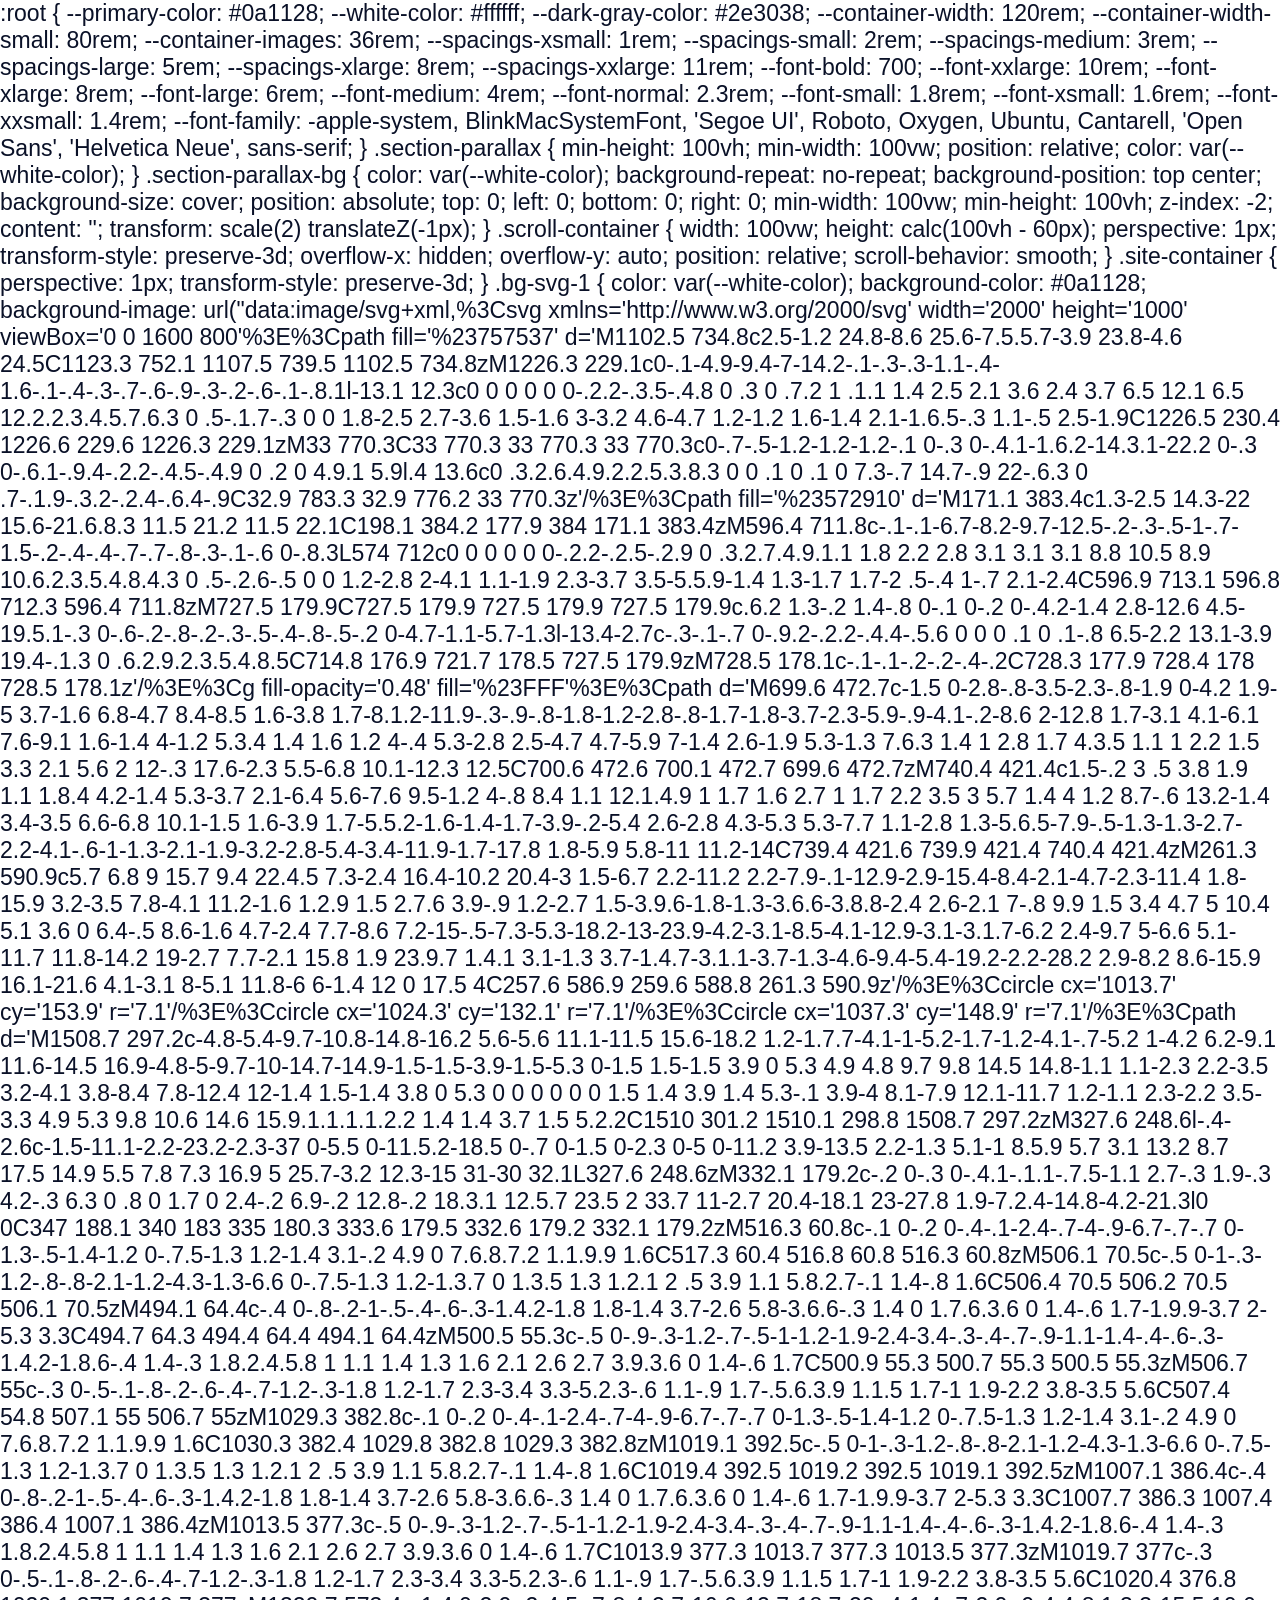
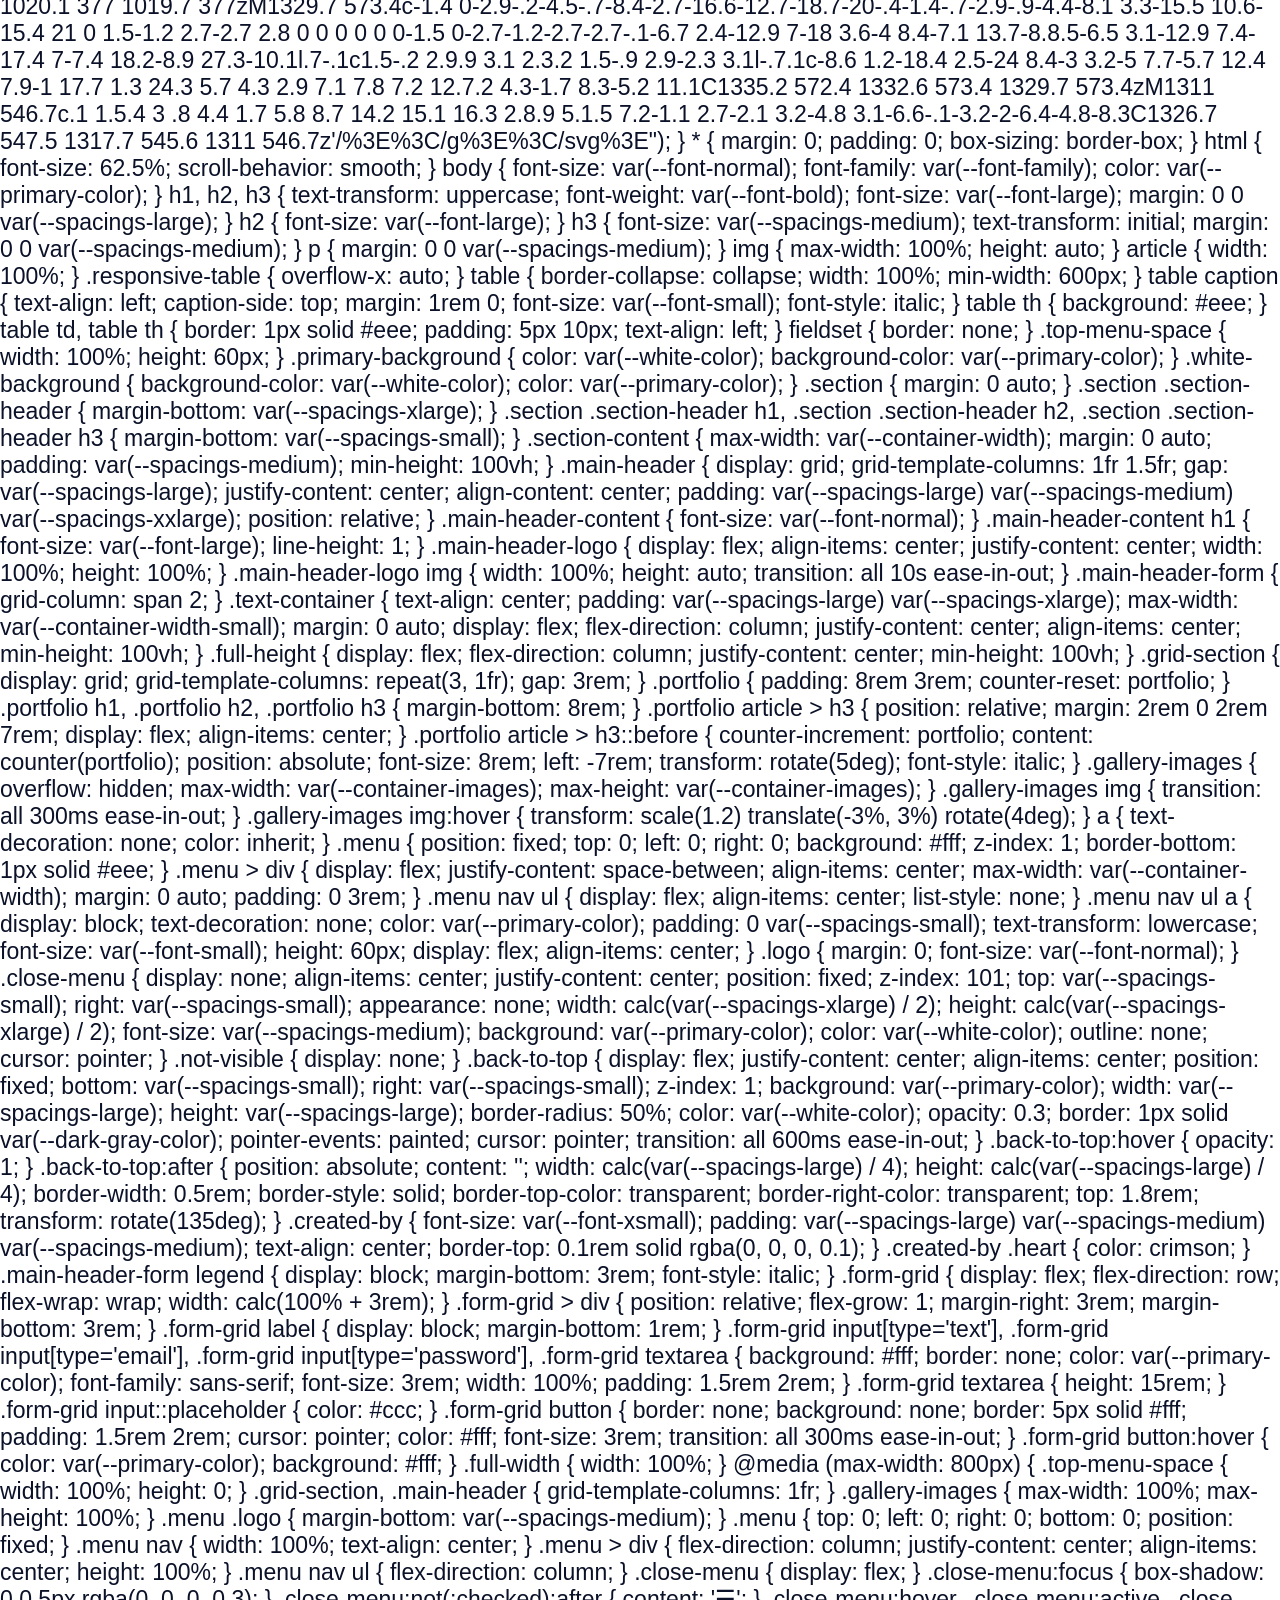
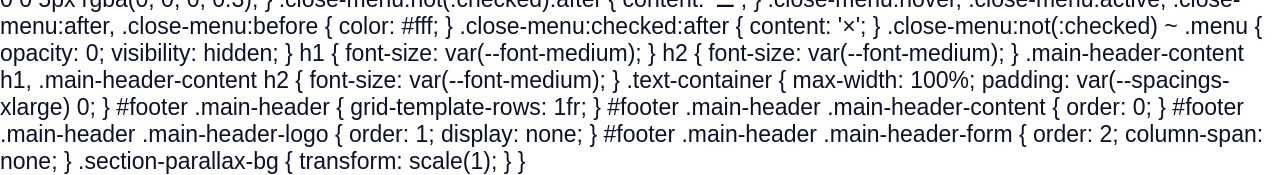
<file: index.html>
<!DOCTYPE html>
<html lang="pt-BR">
<head>
    <meta charset="UTF-8">
    <meta name="viewport" content="width=device-width, initial-scale=1.0">
    <link rel="stylesheet" href="style.css">
    <title>SITE</title>
</head>
<body>
   :root {
  --primary-color: #0a1128;
  --white-color: #ffffff;
  --dark-gray-color: #2e3038;

  --container-width: 120rem;
  --container-width-small: 80rem;
  --container-images: 36rem;

  --spacings-xsmall: 1rem;
  --spacings-small: 2rem;
  --spacings-medium: 3rem;
  --spacings-large: 5rem;
  --spacings-xlarge: 8rem;
  --spacings-xxlarge: 11rem;

  --font-bold: 700;
  --font-xxlarge: 10rem;
  --font-xlarge: 8rem;
  --font-large: 6rem;
  --font-medium: 4rem;
  --font-normal: 2.3rem;
  --font-small: 1.8rem;
  --font-xsmall: 1.6rem;
  --font-xxsmall: 1.4rem;
  --font-family: -apple-system, BlinkMacSystemFont, 'Segoe UI', Roboto, Oxygen,
    Ubuntu, Cantarell, 'Open Sans', 'Helvetica Neue', sans-serif;
}

.section-parallax {
  min-height: 100vh;
  min-width: 100vw;
  position: relative;
  color: var(--white-color);
}

.section-parallax-bg {
  color: var(--white-color);
  background-repeat: no-repeat;
  background-position: top center;
  background-size: cover;
  position: absolute;
  top: 0;
  left: 0;
  bottom: 0;
  right: 0;
  min-width: 100vw;
  min-height: 100vh;
  z-index: -2;
  content: '';
  transform: scale(2) translateZ(-1px);
}

.scroll-container {
  width: 100vw;
  height: calc(100vh - 60px);
  perspective: 1px;
  transform-style: preserve-3d;
  overflow-x: hidden;
  overflow-y: auto;
  position: relative;
  scroll-behavior: smooth;
}

.site-container {
  perspective: 1px;
  transform-style: preserve-3d;
}

.bg-svg-1 {
  color: var(--white-color);
  background-color: #0a1128;
  background-image: url("data:image/svg+xml,%3Csvg xmlns='http://www.w3.org/2000/svg' width='2000' height='1000' viewBox='0 0 1600 800'%3E%3Cpath fill='%23757537' d='M1102.5 734.8c2.5-1.2 24.8-8.6 25.6-7.5.5.7-3.9 23.8-4.6 24.5C1123.3 752.1 1107.5 739.5 1102.5 734.8zM1226.3 229.1c0-.1-4.9-9.4-7-14.2-.1-.3-.3-1.1-.4-1.6-.1-.4-.3-.7-.6-.9-.3-.2-.6-.1-.8.1l-13.1 12.3c0 0 0 0 0 0-.2.2-.3.5-.4.8 0 .3 0 .7.2 1 .1.1 1.4 2.5 2.1 3.6 2.4 3.7 6.5 12.1 6.5 12.2.2.3.4.5.7.6.3 0 .5-.1.7-.3 0 0 1.8-2.5 2.7-3.6 1.5-1.6 3-3.2 4.6-4.7 1.2-1.2 1.6-1.4 2.1-1.6.5-.3 1.1-.5 2.5-1.9C1226.5 230.4 1226.6 229.6 1226.3 229.1zM33 770.3C33 770.3 33 770.3 33 770.3c0-.7-.5-1.2-1.2-1.2-.1 0-.3 0-.4.1-1.6.2-14.3.1-22.2 0-.3 0-.6.1-.9.4-.2.2-.4.5-.4.9 0 .2 0 4.9.1 5.9l.4 13.6c0 .3.2.6.4.9.2.2.5.3.8.3 0 0 .1 0 .1 0 7.3-.7 14.7-.9 22-.6.3 0 .7-.1.9-.3.2-.2.4-.6.4-.9C32.9 783.3 32.9 776.2 33 770.3z'/%3E%3Cpath fill='%23572910' d='M171.1 383.4c1.3-2.5 14.3-22 15.6-21.6.8.3 11.5 21.2 11.5 22.1C198.1 384.2 177.9 384 171.1 383.4zM596.4 711.8c-.1-.1-6.7-8.2-9.7-12.5-.2-.3-.5-1-.7-1.5-.2-.4-.4-.7-.7-.8-.3-.1-.6 0-.8.3L574 712c0 0 0 0 0 0-.2.2-.2.5-.2.9 0 .3.2.7.4.9.1.1 1.8 2.2 2.8 3.1 3.1 3.1 8.8 10.5 8.9 10.6.2.3.5.4.8.4.3 0 .5-.2.6-.5 0 0 1.2-2.8 2-4.1 1.1-1.9 2.3-3.7 3.5-5.5.9-1.4 1.3-1.7 1.7-2 .5-.4 1-.7 2.1-2.4C596.9 713.1 596.8 712.3 596.4 711.8zM727.5 179.9C727.5 179.9 727.5 179.9 727.5 179.9c.6.2 1.3-.2 1.4-.8 0-.1 0-.2 0-.4.2-1.4 2.8-12.6 4.5-19.5.1-.3 0-.6-.2-.8-.2-.3-.5-.4-.8-.5-.2 0-4.7-1.1-5.7-1.3l-13.4-2.7c-.3-.1-.7 0-.9.2-.2.2-.4.4-.5.6 0 0 0 .1 0 .1-.8 6.5-2.2 13.1-3.9 19.4-.1.3 0 .6.2.9.2.3.5.4.8.5C714.8 176.9 721.7 178.5 727.5 179.9zM728.5 178.1c-.1-.1-.2-.2-.4-.2C728.3 177.9 728.4 178 728.5 178.1z'/%3E%3Cg fill-opacity='0.48' fill='%23FFF'%3E%3Cpath d='M699.6 472.7c-1.5 0-2.8-.8-3.5-2.3-.8-1.9 0-4.2 1.9-5 3.7-1.6 6.8-4.7 8.4-8.5 1.6-3.8 1.7-8.1.2-11.9-.3-.9-.8-1.8-1.2-2.8-.8-1.7-1.8-3.7-2.3-5.9-.9-4.1-.2-8.6 2-12.8 1.7-3.1 4.1-6.1 7.6-9.1 1.6-1.4 4-1.2 5.3.4 1.4 1.6 1.2 4-.4 5.3-2.8 2.5-4.7 4.7-5.9 7-1.4 2.6-1.9 5.3-1.3 7.6.3 1.4 1 2.8 1.7 4.3.5 1.1 1 2.2 1.5 3.3 2.1 5.6 2 12-.3 17.6-2.3 5.5-6.8 10.1-12.3 12.5C700.6 472.6 700.1 472.7 699.6 472.7zM740.4 421.4c1.5-.2 3 .5 3.8 1.9 1.1 1.8.4 4.2-1.4 5.3-3.7 2.1-6.4 5.6-7.6 9.5-1.2 4-.8 8.4 1.1 12.1.4.9 1 1.7 1.6 2.7 1 1.7 2.2 3.5 3 5.7 1.4 4 1.2 8.7-.6 13.2-1.4 3.4-3.5 6.6-6.8 10.1-1.5 1.6-3.9 1.7-5.5.2-1.6-1.4-1.7-3.9-.2-5.4 2.6-2.8 4.3-5.3 5.3-7.7 1.1-2.8 1.3-5.6.5-7.9-.5-1.3-1.3-2.7-2.2-4.1-.6-1-1.3-2.1-1.9-3.2-2.8-5.4-3.4-11.9-1.7-17.8 1.8-5.9 5.8-11 11.2-14C739.4 421.6 739.9 421.4 740.4 421.4zM261.3 590.9c5.7 6.8 9 15.7 9.4 22.4.5 7.3-2.4 16.4-10.2 20.4-3 1.5-6.7 2.2-11.2 2.2-7.9-.1-12.9-2.9-15.4-8.4-2.1-4.7-2.3-11.4 1.8-15.9 3.2-3.5 7.8-4.1 11.2-1.6 1.2.9 1.5 2.7.6 3.9-.9 1.2-2.7 1.5-3.9.6-1.8-1.3-3.6.6-3.8.8-2.4 2.6-2.1 7-.8 9.9 1.5 3.4 4.7 5 10.4 5.1 3.6 0 6.4-.5 8.6-1.6 4.7-2.4 7.7-8.6 7.2-15-.5-7.3-5.3-18.2-13-23.9-4.2-3.1-8.5-4.1-12.9-3.1-3.1.7-6.2 2.4-9.7 5-6.6 5.1-11.7 11.8-14.2 19-2.7 7.7-2.1 15.8 1.9 23.9.7 1.4.1 3.1-1.3 3.7-1.4.7-3.1.1-3.7-1.3-4.6-9.4-5.4-19.2-2.2-28.2 2.9-8.2 8.6-15.9 16.1-21.6 4.1-3.1 8-5.1 11.8-6 6-1.4 12 0 17.5 4C257.6 586.9 259.6 588.8 261.3 590.9z'/%3E%3Ccircle cx='1013.7' cy='153.9' r='7.1'/%3E%3Ccircle cx='1024.3' cy='132.1' r='7.1'/%3E%3Ccircle cx='1037.3' cy='148.9' r='7.1'/%3E%3Cpath d='M1508.7 297.2c-4.8-5.4-9.7-10.8-14.8-16.2 5.6-5.6 11.1-11.5 15.6-18.2 1.2-1.7.7-4.1-1-5.2-1.7-1.2-4.1-.7-5.2 1-4.2 6.2-9.1 11.6-14.5 16.9-4.8-5-9.7-10-14.7-14.9-1.5-1.5-3.9-1.5-5.3 0-1.5 1.5-1.5 3.9 0 5.3 4.9 4.8 9.7 9.8 14.5 14.8-1.1 1.1-2.3 2.2-3.5 3.2-4.1 3.8-8.4 7.8-12.4 12-1.4 1.5-1.4 3.8 0 5.3 0 0 0 0 0 0 1.5 1.4 3.9 1.4 5.3-.1 3.9-4 8.1-7.9 12.1-11.7 1.2-1.1 2.3-2.2 3.5-3.3 4.9 5.3 9.8 10.6 14.6 15.9.1.1.1.1.2.2 1.4 1.4 3.7 1.5 5.2.2C1510 301.2 1510.1 298.8 1508.7 297.2zM327.6 248.6l-.4-2.6c-1.5-11.1-2.2-23.2-2.3-37 0-5.5 0-11.5.2-18.5 0-.7 0-1.5 0-2.3 0-5 0-11.2 3.9-13.5 2.2-1.3 5.1-1 8.5.9 5.7 3.1 13.2 8.7 17.5 14.9 5.5 7.8 7.3 16.9 5 25.7-3.2 12.3-15 31-30 32.1L327.6 248.6zM332.1 179.2c-.2 0-.3 0-.4.1-.1.1-.7.5-1.1 2.7-.3 1.9-.3 4.2-.3 6.3 0 .8 0 1.7 0 2.4-.2 6.9-.2 12.8-.2 18.3.1 12.5.7 23.5 2 33.7 11-2.7 20.4-18.1 23-27.8 1.9-7.2.4-14.8-4.2-21.3l0 0C347 188.1 340 183 335 180.3 333.6 179.5 332.6 179.2 332.1 179.2zM516.3 60.8c-.1 0-.2 0-.4-.1-2.4-.7-4-.9-6.7-.7-.7 0-1.3-.5-1.4-1.2 0-.7.5-1.3 1.2-1.4 3.1-.2 4.9 0 7.6.8.7.2 1.1.9.9 1.6C517.3 60.4 516.8 60.8 516.3 60.8zM506.1 70.5c-.5 0-1-.3-1.2-.8-.8-2.1-1.2-4.3-1.3-6.6 0-.7.5-1.3 1.2-1.3.7 0 1.3.5 1.3 1.2.1 2 .5 3.9 1.1 5.8.2.7-.1 1.4-.8 1.6C506.4 70.5 506.2 70.5 506.1 70.5zM494.1 64.4c-.4 0-.8-.2-1-.5-.4-.6-.3-1.4.2-1.8 1.8-1.4 3.7-2.6 5.8-3.6.6-.3 1.4 0 1.7.6.3.6 0 1.4-.6 1.7-1.9.9-3.7 2-5.3 3.3C494.7 64.3 494.4 64.4 494.1 64.4zM500.5 55.3c-.5 0-.9-.3-1.2-.7-.5-1-1.2-1.9-2.4-3.4-.3-.4-.7-.9-1.1-1.4-.4-.6-.3-1.4.2-1.8.6-.4 1.4-.3 1.8.2.4.5.8 1 1.1 1.4 1.3 1.6 2.1 2.6 2.7 3.9.3.6 0 1.4-.6 1.7C500.9 55.3 500.7 55.3 500.5 55.3zM506.7 55c-.3 0-.5-.1-.8-.2-.6-.4-.7-1.2-.3-1.8 1.2-1.7 2.3-3.4 3.3-5.2.3-.6 1.1-.9 1.7-.5.6.3.9 1.1.5 1.7-1 1.9-2.2 3.8-3.5 5.6C507.4 54.8 507.1 55 506.7 55zM1029.3 382.8c-.1 0-.2 0-.4-.1-2.4-.7-4-.9-6.7-.7-.7 0-1.3-.5-1.4-1.2 0-.7.5-1.3 1.2-1.4 3.1-.2 4.9 0 7.6.8.7.2 1.1.9.9 1.6C1030.3 382.4 1029.8 382.8 1029.3 382.8zM1019.1 392.5c-.5 0-1-.3-1.2-.8-.8-2.1-1.2-4.3-1.3-6.6 0-.7.5-1.3 1.2-1.3.7 0 1.3.5 1.3 1.2.1 2 .5 3.9 1.1 5.8.2.7-.1 1.4-.8 1.6C1019.4 392.5 1019.2 392.5 1019.1 392.5zM1007.1 386.4c-.4 0-.8-.2-1-.5-.4-.6-.3-1.4.2-1.8 1.8-1.4 3.7-2.6 5.8-3.6.6-.3 1.4 0 1.7.6.3.6 0 1.4-.6 1.7-1.9.9-3.7 2-5.3 3.3C1007.7 386.3 1007.4 386.4 1007.1 386.4zM1013.5 377.3c-.5 0-.9-.3-1.2-.7-.5-1-1.2-1.9-2.4-3.4-.3-.4-.7-.9-1.1-1.4-.4-.6-.3-1.4.2-1.8.6-.4 1.4-.3 1.8.2.4.5.8 1 1.1 1.4 1.3 1.6 2.1 2.6 2.7 3.9.3.6 0 1.4-.6 1.7C1013.9 377.3 1013.7 377.3 1013.5 377.3zM1019.7 377c-.3 0-.5-.1-.8-.2-.6-.4-.7-1.2-.3-1.8 1.2-1.7 2.3-3.4 3.3-5.2.3-.6 1.1-.9 1.7-.5.6.3.9 1.1.5 1.7-1 1.9-2.2 3.8-3.5 5.6C1020.4 376.8 1020.1 377 1019.7 377zM1329.7 573.4c-1.4 0-2.9-.2-4.5-.7-8.4-2.7-16.6-12.7-18.7-20-.4-1.4-.7-2.9-.9-4.4-8.1 3.3-15.5 10.6-15.4 21 0 1.5-1.2 2.7-2.7 2.8 0 0 0 0 0 0-1.5 0-2.7-1.2-2.7-2.7-.1-6.7 2.4-12.9 7-18 3.6-4 8.4-7.1 13.7-8.8.5-6.5 3.1-12.9 7.4-17.4 7-7.4 18.2-8.9 27.3-10.1l.7-.1c1.5-.2 2.9.9 3.1 2.3.2 1.5-.9 2.9-2.3 3.1l-.7.1c-8.6 1.2-18.4 2.5-24 8.4-3 3.2-5 7.7-5.7 12.4 7.9-1 17.7 1.3 24.3 5.7 4.3 2.9 7.1 7.8 7.2 12.7.2 4.3-1.7 8.3-5.2 11.1C1335.2 572.4 1332.6 573.4 1329.7 573.4zM1311 546.7c.1 1.5.4 3 .8 4.4 1.7 5.8 8.7 14.2 15.1 16.3 2.8.9 5.1.5 7.2-1.1 2.7-2.1 3.2-4.8 3.1-6.6-.1-3.2-2-6.4-4.8-8.3C1326.7 547.5 1317.7 545.6 1311 546.7z'/%3E%3C/g%3E%3C/svg%3E");
}

* {
  margin: 0;
  padding: 0;
  box-sizing: border-box;
}

html {
  font-size: 62.5%;
  scroll-behavior: smooth;
}

body {
  font-size: var(--font-normal);
  font-family: var(--font-family);
  color: var(--primary-color);
}

h1,
h2,
h3 {
  text-transform: uppercase;
  font-weight: var(--font-bold);
  font-size: var(--font-large);
  margin: 0 0 var(--spacings-large);
}

h2 {
  font-size: var(--font-large);
}

h3 {
  font-size: var(--spacings-medium);
  text-transform: initial;
  margin: 0 0 var(--spacings-medium);
}

p {
  margin: 0 0 var(--spacings-medium);
}

img {
  max-width: 100%;
  height: auto;
}

article {
  width: 100%;
}

.responsive-table {
  overflow-x: auto;
}

table {
  border-collapse: collapse;
  width: 100%;
  min-width: 600px;
}

table caption {
  text-align: left;
  caption-side: top;
  margin: 1rem 0;
  font-size: var(--font-small);
  font-style: italic;
}

table th {
  background: #eee;
}

table td,
table th {
  border: 1px solid #eee;
  padding: 5px 10px;
  text-align: left;
}

fieldset {
  border: none;
}

.top-menu-space {
  width: 100%;
  height: 60px;
}

.primary-background {
  color: var(--white-color);
  background-color: var(--primary-color);
}

.white-background {
  background-color: var(--white-color);
  color: var(--primary-color);
}

.section {
  margin: 0 auto;
}

.section .section-header {
  margin-bottom: var(--spacings-xlarge);
}

.section .section-header h1,
.section .section-header h2,
.section .section-header h3 {
  margin-bottom: var(--spacings-small);
}

.section-content {
  max-width: var(--container-width);
  margin: 0 auto;
  padding: var(--spacings-medium);
  min-height: 100vh;
}

.main-header {
  display: grid;
  grid-template-columns: 1fr 1.5fr;
  gap: var(--spacings-large);
  justify-content: center;
  align-content: center;
  padding: var(--spacings-large) var(--spacings-medium) var(--spacings-xxlarge);
  position: relative;
}

.main-header-content {
  font-size: var(--font-normal);
}

.main-header-content h1 {
  font-size: var(--font-large);
  line-height: 1;
}

.main-header-logo {
  display: flex;
  align-items: center;
  justify-content: center;
  width: 100%;
  height: 100%;
}

.main-header-logo img {
  width: 100%;
  height: auto;
  transition: all 10s ease-in-out;
}

.main-header-form {
  grid-column: span 2;
}

.text-container {
  text-align: center;
  padding: var(--spacings-large) var(--spacings-xlarge);
  max-width: var(--container-width-small);
  margin: 0 auto;
  display: flex;
  flex-direction: column;
  justify-content: center;
  align-items: center;
  min-height: 100vh;
}

.full-height {
  display: flex;
  flex-direction: column;
  justify-content: center;
  min-height: 100vh;
}

.grid-section {
  display: grid;
  grid-template-columns: repeat(3, 1fr);
  gap: 3rem;
}

.portfolio {
  padding: 8rem 3rem;
  counter-reset: portfolio;
}

.portfolio h1,
.portfolio h2,
.portfolio h3 {
  margin-bottom: 8rem;
}

.portfolio article > h3 {
  position: relative;
  margin: 2rem 0 2rem 7rem;
  display: flex;
  align-items: center;
}

.portfolio article > h3::before {
  counter-increment: portfolio;
  content: counter(portfolio);
  position: absolute;
  font-size: 8rem;
  left: -7rem;
  transform: rotate(5deg);
  font-style: italic;
}

.gallery-images {
  overflow: hidden;
  max-width: var(--container-images);
  max-height: var(--container-images);
}

.gallery-images img {
  transition: all 300ms ease-in-out;
}

.gallery-images img:hover {
  transform: scale(1.2) translate(-3%, 3%) rotate(4deg);
}

a {
  text-decoration: none;
  color: inherit;
}

.menu {
  position: fixed;
  top: 0;
  left: 0;
  right: 0;
  background: #fff;
  z-index: 1;
  border-bottom: 1px solid #eee;
}

.menu > div {
  display: flex;
  justify-content: space-between;
  align-items: center;
  max-width: var(--container-width);
  margin: 0 auto;
  padding: 0 3rem;
}

.menu nav ul {
  display: flex;
  align-items: center;
  list-style: none;
}

.menu nav ul a {
  display: block;
  text-decoration: none;
  color: var(--primary-color);
  padding: 0 var(--spacings-small);
  text-transform: lowercase;
  font-size: var(--font-small);
  height: 60px;
  display: flex;
  align-items: center;
}

.logo {
  margin: 0;
  font-size: var(--font-normal);
}

.close-menu {
  display: none;
  align-items: center;
  justify-content: center;
  position: fixed;
  z-index: 101;
  top: var(--spacings-small);
  right: var(--spacings-small);
  appearance: none;
  width: calc(var(--spacings-xlarge) / 2);
  height: calc(var(--spacings-xlarge) / 2);
  font-size: var(--spacings-medium);
  background: var(--primary-color);
  color: var(--white-color);
  outline: none;
  cursor: pointer;
}

.not-visible {
  display: none;
}

.back-to-top {
  display: flex;
  justify-content: center;
  align-items: center;
  position: fixed;
  bottom: var(--spacings-small);
  right: var(--spacings-small);
  z-index: 1;
  background: var(--primary-color);
  width: var(--spacings-large);
  height: var(--spacings-large);
  border-radius: 50%;
  color: var(--white-color);
  opacity: 0.3;
  border: 1px solid var(--dark-gray-color);
  pointer-events: painted;
  cursor: pointer;
  transition: all 600ms ease-in-out;
}

.back-to-top:hover {
  opacity: 1;
}

.back-to-top:after {
  position: absolute;
  content: '';
  width: calc(var(--spacings-large) / 4);
  height: calc(var(--spacings-large) / 4);
  border-width: 0.5rem;
  border-style: solid;
  border-top-color: transparent;
  border-right-color: transparent;
  top: 1.8rem;
  transform: rotate(135deg);
}

.created-by {
  font-size: var(--font-xsmall);
  padding: var(--spacings-large) var(--spacings-medium) var(--spacings-medium);
  text-align: center;
  border-top: 0.1rem solid rgba(0, 0, 0, 0.1);
}

.created-by .heart {
  color: crimson;
}

.main-header-form legend {
  display: block;
  margin-bottom: 3rem;
  font-style: italic;
}

.form-grid {
  display: flex;
  flex-direction: row;
  flex-wrap: wrap;
  width: calc(100% + 3rem);
}

.form-grid > div {
  position: relative;
  flex-grow: 1;
  margin-right: 3rem;
  margin-bottom: 3rem;
}

.form-grid label {
  display: block;
  margin-bottom: 1rem;
}

.form-grid input[type='text'],
.form-grid input[type='email'],
.form-grid input[type='password'],
.form-grid textarea {
  background: #fff;
  border: none;
  color: var(--primary-color);
  font-family: sans-serif;
  font-size: 3rem;
  width: 100%;
  padding: 1.5rem 2rem;
}

.form-grid textarea {
  height: 15rem;
}

.form-grid input::placeholder {
  color: #ccc;
}

.form-grid button {
  border: none;
  background: none;
  border: 5px solid #fff;
  padding: 1.5rem 2rem;
  cursor: pointer;
  color: #fff;
  font-size: 3rem;
  transition: all 300ms ease-in-out;
}

.form-grid button:hover {
  color: var(--primary-color);
  background: #fff;
}

.full-width {
  width: 100%;
}

@media (max-width: 800px) {
  .top-menu-space {
    width: 100%;
    height: 0;
  }

  .grid-section,
  .main-header {
    grid-template-columns: 1fr;
  }

  .gallery-images {
    max-width: 100%;
    max-height: 100%;
  }

  .menu .logo {
    margin-bottom: var(--spacings-medium);
  }

  .menu {
    top: 0;
    left: 0;
    right: 0;
    bottom: 0;
    position: fixed;
  }

  .menu nav {
    width: 100%;
    text-align: center;
  }

  .menu > div {
    flex-direction: column;
    justify-content: center;
    align-items: center;
    height: 100%;
  }

  .menu nav ul {
    flex-direction: column;
  }

  .close-menu {
    display: flex;
  }

  .close-menu:focus {
    box-shadow: 0 0 5px rgba(0, 0, 0, 0.3);
  }

  .close-menu:not(:checked):after {
    content: '☰';
  }

  .close-menu:hover,
  .close-menu:active,
  .close-menu:after,
  .close-menu:before {
    color: #fff;
  }

  .close-menu:checked:after {
    content: '×';
  }

  .close-menu:not(:checked) ~ .menu {
    opacity: 0;
    visibility: hidden;
  }

  h1 {
    font-size: var(--font-medium);
  }

  h2 {
    font-size: var(--font-medium);
  }

  .main-header-content h1,
  .main-header-content h2 {
    font-size: var(--font-medium);
  }

  .text-container {
    max-width: 100%;
    padding: var(--spacings-xlarge) 0;
  }

  #footer .main-header {
    grid-template-rows: 1fr;
  }

  #footer .main-header .main-header-content {
    order: 0;
  }

  #footer .main-header .main-header-logo {
    order: 1;
    display: none;
  }

  #footer .main-header .main-header-form {
    order: 2;
    column-span: none;
  }

  .section-parallax-bg {
    transform: scale(1);
  }
} 
</body>
</html>
</file>
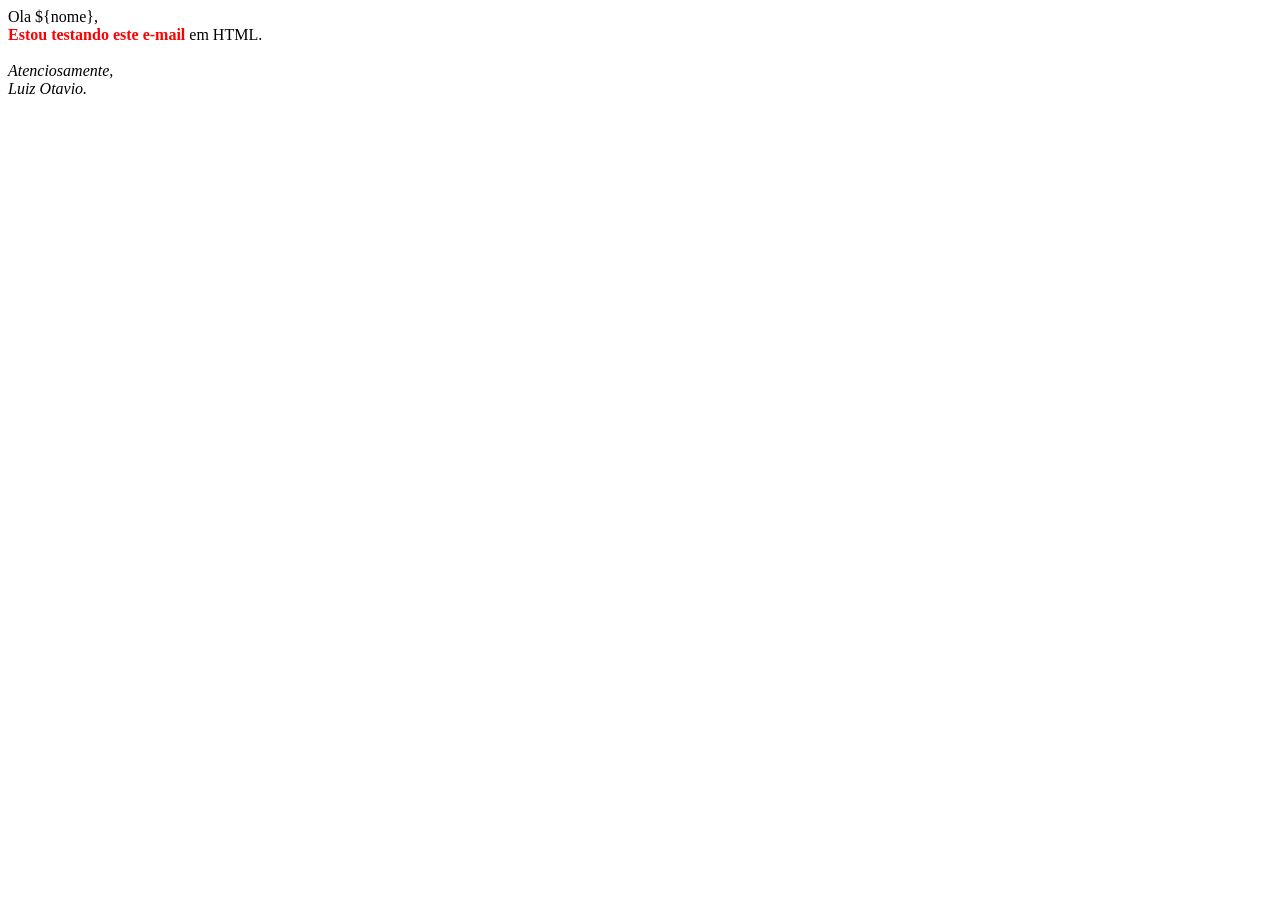
<file: aula209.html>
<!DOCTYPE html>
<html lang="en">
<head>
    <meta charset="UTF-8"/>
    <meta http-equiv="X-UA-Compatible" content="IE=edge" />
    <meta name="viewport" content="width=device-width, initial-scale=1.0">
    <title>Document</title>
</head>
<body>
    Ola ${nome},
    <br/>
    <span style="color: red; font-weight: bold;">
    Estou testando este e-mail </span> 
    em HTML.
    <br/>
    <br/>

    <em> 
        Atenciosamente, 
        <br/> 
        Luiz Otavio. 
    </em>
</body>
</html>
</file>
<file: style.css>
:root {
  --primary-color: #0a1128;
  --white-color: #ffffff;
  --dark-gray-color: #2e3038;

  --container-width: 120rem;
  --container-width-small: 80rem;
  --container-images: 36rem;

  --spacings-xsmall: 1rem;
  --spacings-small: 2rem;
  --spacings-medium: 3rem;
  --spacings-large: 5rem;
  --spacings-xlarge: 8rem;
  --spacings-xxlarge: 11rem;

  --font-bold: 700;
  --font-xxlarge: 10rem;
  --font-xlarge: 8rem;
  --font-large: 6rem;
  --font-medium: 4rem;
  --font-normal: 2.3rem;
  --font-small: 1.8rem;
  --font-xsmall: 1.6rem;
  --font-xxsmall: 1.4rem;
  --font-family: -apple-system, BlinkMacSystemFont, 'Segoe UI', Roboto, Oxygen,
    Ubuntu, Cantarell, 'Open Sans', 'Helvetica Neue', sans-serif;
}

.section-parallax {
  min-height: 100vh;
  min-width: 100vw;
  position: relative;
  color: var(--white-color);
}

.section-parallax-bg {
  color: var(--white-color);
  background-repeat: no-repeat;
  background-position: top center;
  background-size: cover;
  position: absolute;
  top: 0;
  left: 0;
  bottom: 0;
  right: 0;
  min-width: 100vw;
  min-height: 100vh;
  z-index: -2;
  content: '';
  transform: scale(2) translateZ(-1px);
}

.scroll-container {
  width: 100vw;
  height: calc(100vh - 60px);
  perspective: 1px;
  transform-style: preserve-3d;
  overflow-x: hidden;
  overflow-y: auto;
  position: relative;
  scroll-behavior: smooth;
}

.site-container {
  perspective: 1px;
  transform-style: preserve-3d;
}

.bg-svg-1 {
  color: var(--white-color);
  background-color: #0a1128;
  background-image: url("data:image/svg+xml,%3Csvg xmlns='http://www.w3.org/2000/svg' width='2000' height='1000' viewBox='0 0 1600 800'%3E%3Cpath fill='%23757537' d='M1102.5 734.8c2.5-1.2 24.8-8.6 25.6-7.5.5.7-3.9 23.8-4.6 24.5C1123.3 752.1 1107.5 739.5 1102.5 734.8zM1226.3 229.1c0-.1-4.9-9.4-7-14.2-.1-.3-.3-1.1-.4-1.6-.1-.4-.3-.7-.6-.9-.3-.2-.6-.1-.8.1l-13.1 12.3c0 0 0 0 0 0-.2.2-.3.5-.4.8 0 .3 0 .7.2 1 .1.1 1.4 2.5 2.1 3.6 2.4 3.7 6.5 12.1 6.5 12.2.2.3.4.5.7.6.3 0 .5-.1.7-.3 0 0 1.8-2.5 2.7-3.6 1.5-1.6 3-3.2 4.6-4.7 1.2-1.2 1.6-1.4 2.1-1.6.5-.3 1.1-.5 2.5-1.9C1226.5 230.4 1226.6 229.6 1226.3 229.1zM33 770.3C33 770.3 33 770.3 33 770.3c0-.7-.5-1.2-1.2-1.2-.1 0-.3 0-.4.1-1.6.2-14.3.1-22.2 0-.3 0-.6.1-.9.4-.2.2-.4.5-.4.9 0 .2 0 4.9.1 5.9l.4 13.6c0 .3.2.6.4.9.2.2.5.3.8.3 0 0 .1 0 .1 0 7.3-.7 14.7-.9 22-.6.3 0 .7-.1.9-.3.2-.2.4-.6.4-.9C32.9 783.3 32.9 776.2 33 770.3z'/%3E%3Cpath fill='%23572910' d='M171.1 383.4c1.3-2.5 14.3-22 15.6-21.6.8.3 11.5 21.2 11.5 22.1C198.1 384.2 177.9 384 171.1 383.4zM596.4 711.8c-.1-.1-6.7-8.2-9.7-12.5-.2-.3-.5-1-.7-1.5-.2-.4-.4-.7-.7-.8-.3-.1-.6 0-.8.3L574 712c0 0 0 0 0 0-.2.2-.2.5-.2.9 0 .3.2.7.4.9.1.1 1.8 2.2 2.8 3.1 3.1 3.1 8.8 10.5 8.9 10.6.2.3.5.4.8.4.3 0 .5-.2.6-.5 0 0 1.2-2.8 2-4.1 1.1-1.9 2.3-3.7 3.5-5.5.9-1.4 1.3-1.7 1.7-2 .5-.4 1-.7 2.1-2.4C596.9 713.1 596.8 712.3 596.4 711.8zM727.5 179.9C727.5 179.9 727.5 179.9 727.5 179.9c.6.2 1.3-.2 1.4-.8 0-.1 0-.2 0-.4.2-1.4 2.8-12.6 4.5-19.5.1-.3 0-.6-.2-.8-.2-.3-.5-.4-.8-.5-.2 0-4.7-1.1-5.7-1.3l-13.4-2.7c-.3-.1-.7 0-.9.2-.2.2-.4.4-.5.6 0 0 0 .1 0 .1-.8 6.5-2.2 13.1-3.9 19.4-.1.3 0 .6.2.9.2.3.5.4.8.5C714.8 176.9 721.7 178.5 727.5 179.9zM728.5 178.1c-.1-.1-.2-.2-.4-.2C728.3 177.9 728.4 178 728.5 178.1z'/%3E%3Cg fill-opacity='0.48' fill='%23FFF'%3E%3Cpath d='M699.6 472.7c-1.5 0-2.8-.8-3.5-2.3-.8-1.9 0-4.2 1.9-5 3.7-1.6 6.8-4.7 8.4-8.5 1.6-3.8 1.7-8.1.2-11.9-.3-.9-.8-1.8-1.2-2.8-.8-1.7-1.8-3.7-2.3-5.9-.9-4.1-.2-8.6 2-12.8 1.7-3.1 4.1-6.1 7.6-9.1 1.6-1.4 4-1.2 5.3.4 1.4 1.6 1.2 4-.4 5.3-2.8 2.5-4.7 4.7-5.9 7-1.4 2.6-1.9 5.3-1.3 7.6.3 1.4 1 2.8 1.7 4.3.5 1.1 1 2.2 1.5 3.3 2.1 5.6 2 12-.3 17.6-2.3 5.5-6.8 10.1-12.3 12.5C700.6 472.6 700.1 472.7 699.6 472.7zM740.4 421.4c1.5-.2 3 .5 3.8 1.9 1.1 1.8.4 4.2-1.4 5.3-3.7 2.1-6.4 5.6-7.6 9.5-1.2 4-.8 8.4 1.1 12.1.4.9 1 1.7 1.6 2.7 1 1.7 2.2 3.5 3 5.7 1.4 4 1.2 8.7-.6 13.2-1.4 3.4-3.5 6.6-6.8 10.1-1.5 1.6-3.9 1.7-5.5.2-1.6-1.4-1.7-3.9-.2-5.4 2.6-2.8 4.3-5.3 5.3-7.7 1.1-2.8 1.3-5.6.5-7.9-.5-1.3-1.3-2.7-2.2-4.1-.6-1-1.3-2.1-1.9-3.2-2.8-5.4-3.4-11.9-1.7-17.8 1.8-5.9 5.8-11 11.2-14C739.4 421.6 739.9 421.4 740.4 421.4zM261.3 590.9c5.7 6.8 9 15.7 9.4 22.4.5 7.3-2.4 16.4-10.2 20.4-3 1.5-6.7 2.2-11.2 2.2-7.9-.1-12.9-2.9-15.4-8.4-2.1-4.7-2.3-11.4 1.8-15.9 3.2-3.5 7.8-4.1 11.2-1.6 1.2.9 1.5 2.7.6 3.9-.9 1.2-2.7 1.5-3.9.6-1.8-1.3-3.6.6-3.8.8-2.4 2.6-2.1 7-.8 9.9 1.5 3.4 4.7 5 10.4 5.1 3.6 0 6.4-.5 8.6-1.6 4.7-2.4 7.7-8.6 7.2-15-.5-7.3-5.3-18.2-13-23.9-4.2-3.1-8.5-4.1-12.9-3.1-3.1.7-6.2 2.4-9.7 5-6.6 5.1-11.7 11.8-14.2 19-2.7 7.7-2.1 15.8 1.9 23.9.7 1.4.1 3.1-1.3 3.7-1.4.7-3.1.1-3.7-1.3-4.6-9.4-5.4-19.2-2.2-28.2 2.9-8.2 8.6-15.9 16.1-21.6 4.1-3.1 8-5.1 11.8-6 6-1.4 12 0 17.5 4C257.6 586.9 259.6 588.8 261.3 590.9z'/%3E%3Ccircle cx='1013.7' cy='153.9' r='7.1'/%3E%3Ccircle cx='1024.3' cy='132.1' r='7.1'/%3E%3Ccircle cx='1037.3' cy='148.9' r='7.1'/%3E%3Cpath d='M1508.7 297.2c-4.8-5.4-9.7-10.8-14.8-16.2 5.6-5.6 11.1-11.5 15.6-18.2 1.2-1.7.7-4.1-1-5.2-1.7-1.2-4.1-.7-5.2 1-4.2 6.2-9.1 11.6-14.5 16.9-4.8-5-9.7-10-14.7-14.9-1.5-1.5-3.9-1.5-5.3 0-1.5 1.5-1.5 3.9 0 5.3 4.9 4.8 9.7 9.8 14.5 14.8-1.1 1.1-2.3 2.2-3.5 3.2-4.1 3.8-8.4 7.8-12.4 12-1.4 1.5-1.4 3.8 0 5.3 0 0 0 0 0 0 1.5 1.4 3.9 1.4 5.3-.1 3.9-4 8.1-7.9 12.1-11.7 1.2-1.1 2.3-2.2 3.5-3.3 4.9 5.3 9.8 10.6 14.6 15.9.1.1.1.1.2.2 1.4 1.4 3.7 1.5 5.2.2C1510 301.2 1510.1 298.8 1508.7 297.2zM327.6 248.6l-.4-2.6c-1.5-11.1-2.2-23.2-2.3-37 0-5.5 0-11.5.2-18.5 0-.7 0-1.5 0-2.3 0-5 0-11.2 3.9-13.5 2.2-1.3 5.1-1 8.5.9 5.7 3.1 13.2 8.7 17.5 14.9 5.5 7.8 7.3 16.9 5 25.7-3.2 12.3-15 31-30 32.1L327.6 248.6zM332.1 179.2c-.2 0-.3 0-.4.1-.1.1-.7.5-1.1 2.7-.3 1.9-.3 4.2-.3 6.3 0 .8 0 1.7 0 2.4-.2 6.9-.2 12.8-.2 18.3.1 12.5.7 23.5 2 33.7 11-2.7 20.4-18.1 23-27.8 1.9-7.2.4-14.8-4.2-21.3l0 0C347 188.1 340 183 335 180.3 333.6 179.5 332.6 179.2 332.1 179.2zM516.3 60.8c-.1 0-.2 0-.4-.1-2.4-.7-4-.9-6.7-.7-.7 0-1.3-.5-1.4-1.2 0-.7.5-1.3 1.2-1.4 3.1-.2 4.9 0 7.6.8.7.2 1.1.9.9 1.6C517.3 60.4 516.8 60.8 516.3 60.8zM506.1 70.5c-.5 0-1-.3-1.2-.8-.8-2.1-1.2-4.3-1.3-6.6 0-.7.5-1.3 1.2-1.3.7 0 1.3.5 1.3 1.2.1 2 .5 3.9 1.1 5.8.2.7-.1 1.4-.8 1.6C506.4 70.5 506.2 70.5 506.1 70.5zM494.1 64.4c-.4 0-.8-.2-1-.5-.4-.6-.3-1.4.2-1.8 1.8-1.4 3.7-2.6 5.8-3.6.6-.3 1.4 0 1.7.6.3.6 0 1.4-.6 1.7-1.9.9-3.7 2-5.3 3.3C494.7 64.3 494.4 64.4 494.1 64.4zM500.5 55.3c-.5 0-.9-.3-1.2-.7-.5-1-1.2-1.9-2.4-3.4-.3-.4-.7-.9-1.1-1.4-.4-.6-.3-1.4.2-1.8.6-.4 1.4-.3 1.8.2.4.5.8 1 1.1 1.4 1.3 1.6 2.1 2.6 2.7 3.9.3.6 0 1.4-.6 1.7C500.9 55.3 500.7 55.3 500.5 55.3zM506.7 55c-.3 0-.5-.1-.8-.2-.6-.4-.7-1.2-.3-1.8 1.2-1.7 2.3-3.4 3.3-5.2.3-.6 1.1-.9 1.7-.5.6.3.9 1.1.5 1.7-1 1.9-2.2 3.8-3.5 5.6C507.4 54.8 507.1 55 506.7 55zM1029.3 382.8c-.1 0-.2 0-.4-.1-2.4-.7-4-.9-6.7-.7-.7 0-1.3-.5-1.4-1.2 0-.7.5-1.3 1.2-1.4 3.1-.2 4.9 0 7.6.8.7.2 1.1.9.9 1.6C1030.3 382.4 1029.8 382.8 1029.3 382.8zM1019.1 392.5c-.5 0-1-.3-1.2-.8-.8-2.1-1.2-4.3-1.3-6.6 0-.7.5-1.3 1.2-1.3.7 0 1.3.5 1.3 1.2.1 2 .5 3.9 1.1 5.8.2.7-.1 1.4-.8 1.6C1019.4 392.5 1019.2 392.5 1019.1 392.5zM1007.1 386.4c-.4 0-.8-.2-1-.5-.4-.6-.3-1.4.2-1.8 1.8-1.4 3.7-2.6 5.8-3.6.6-.3 1.4 0 1.7.6.3.6 0 1.4-.6 1.7-1.9.9-3.7 2-5.3 3.3C1007.7 386.3 1007.4 386.4 1007.1 386.4zM1013.5 377.3c-.5 0-.9-.3-1.2-.7-.5-1-1.2-1.9-2.4-3.4-.3-.4-.7-.9-1.1-1.4-.4-.6-.3-1.4.2-1.8.6-.4 1.4-.3 1.8.2.4.5.8 1 1.1 1.4 1.3 1.6 2.1 2.6 2.7 3.9.3.6 0 1.4-.6 1.7C1013.9 377.3 1013.7 377.3 1013.5 377.3zM1019.7 377c-.3 0-.5-.1-.8-.2-.6-.4-.7-1.2-.3-1.8 1.2-1.7 2.3-3.4 3.3-5.2.3-.6 1.1-.9 1.7-.5.6.3.9 1.1.5 1.7-1 1.9-2.2 3.8-3.5 5.6C1020.4 376.8 1020.1 377 1019.7 377zM1329.7 573.4c-1.4 0-2.9-.2-4.5-.7-8.4-2.7-16.6-12.7-18.7-20-.4-1.4-.7-2.9-.9-4.4-8.1 3.3-15.5 10.6-15.4 21 0 1.5-1.2 2.7-2.7 2.8 0 0 0 0 0 0-1.5 0-2.7-1.2-2.7-2.7-.1-6.7 2.4-12.9 7-18 3.6-4 8.4-7.1 13.7-8.8.5-6.5 3.1-12.9 7.4-17.4 7-7.4 18.2-8.9 27.3-10.1l.7-.1c1.5-.2 2.9.9 3.1 2.3.2 1.5-.9 2.9-2.3 3.1l-.7.1c-8.6 1.2-18.4 2.5-24 8.4-3 3.2-5 7.7-5.7 12.4 7.9-1 17.7 1.3 24.3 5.7 4.3 2.9 7.1 7.8 7.2 12.7.2 4.3-1.7 8.3-5.2 11.1C1335.2 572.4 1332.6 573.4 1329.7 573.4zM1311 546.7c.1 1.5.4 3 .8 4.4 1.7 5.8 8.7 14.2 15.1 16.3 2.8.9 5.1.5 7.2-1.1 2.7-2.1 3.2-4.8 3.1-6.6-.1-3.2-2-6.4-4.8-8.3C1326.7 547.5 1317.7 545.6 1311 546.7z'/%3E%3C/g%3E%3C/svg%3E");
}

* {
  margin: 0;
  padding: 0;
  box-sizing: border-box;
}

html {
  font-size: 62.5%;
  scroll-behavior: smooth;
}

body {
  font-size: var(--font-normal);
  font-family: var(--font-family);
  color: var(--primary-color);
}

h1,
h2,
h3 {
  text-transform: uppercase;
  font-weight: var(--font-bold);
  font-size: var(--font-large);
  margin: 0 0 var(--spacings-large);
}

h2 {
  font-size: var(--font-large);
}

h3 {
  font-size: var(--spacings-medium);
  text-transform: initial;
  margin: 0 0 var(--spacings-medium);
}

p {
  margin: 0 0 var(--spacings-medium);
}

img {
  max-width: 100%;
  height: auto;
}

article {
  width: 100%;
}

.responsive-table {
  overflow-x: auto;
}

table {
  border-collapse: collapse;
  width: 100%;
  min-width: 600px;
}

table caption {
  text-align: left;
  caption-side: top;
  margin: 1rem 0;
  font-size: var(--font-small);
  font-style: italic;
}

table th {
  background: #eee;
}

table td,
table th {
  border: 1px solid #eee;
  padding: 5px 10px;
  text-align: left;
}

fieldset {
  border: none;
}

.top-menu-space {
  width: 100%;
  height: 60px;
}

.primary-background {
  color: var(--white-color);
  background-color: var(--primary-color);
}

.white-background {
  background-color: var(--white-color);
  color: var(--primary-color);
}

.section {
  margin: 0 auto;
}

.section .section-header {
  margin-bottom: var(--spacings-xlarge);
}

.section .section-header h1,
.section .section-header h2,
.section .section-header h3 {
  margin-bottom: var(--spacings-small);
}

.section-content {
  max-width: var(--container-width);
  margin: 0 auto;
  padding: var(--spacings-medium);
  min-height: 100vh;
}

.main-header {
  display: grid;
  grid-template-columns: 1fr 1.5fr;
  gap: var(--spacings-large);
  justify-content: center;
  align-content: center;
  padding: var(--spacings-large) var(--spacings-medium) var(--spacings-xxlarge);
  position: relative;
}

.main-header-content {
  font-size: var(--font-normal);
}

.main-header-content h1 {
  font-size: var(--font-large);
  line-height: 1;
}

.main-header-logo {
  display: flex;
  align-items: center;
  justify-content: center;
  width: 100%;
  height: 100%;
}

.main-header-logo img {
  width: 100%;
  height: auto;
  transition: all 10s ease-in-out;
}

.main-header-form {
  grid-column: span 2;
}

.text-container {
  text-align: center;
  padding: var(--spacings-large) var(--spacings-xlarge);
  max-width: var(--container-width-small);
  margin: 0 auto;
  display: flex;
  flex-direction: column;
  justify-content: center;
  align-items: center;
  min-height: 100vh;
}

.full-height {
  display: flex;
  flex-direction: column;
  justify-content: center;
  min-height: 100vh;
}

.grid-section {
  display: grid;
  grid-template-columns: repeat(3, 1fr);
  gap: 3rem;
}

.portfolio {
  padding: 8rem 3rem;
  counter-reset: portfolio;
}

.portfolio h1,
.portfolio h2,
.portfolio h3 {
  margin-bottom: 8rem;
}

.portfolio article > h3 {
  position: relative;
  margin: 2rem 0 2rem 7rem;
  display: flex;
  align-items: center;
}

.portfolio article > h3::before {
  counter-increment: portfolio;
  content: counter(portfolio);
  position: absolute;
  font-size: 8rem;
  left: -7rem;
  transform: rotate(5deg);
  font-style: italic;
}

.gallery-images {
  overflow: hidden;
  max-width: var(--container-images);
  max-height: var(--container-images);
}

.gallery-images img {
  transition: all 300ms ease-in-out;
}

.gallery-images img:hover {
  transform: scale(1.2) translate(-3%, 3%) rotate(4deg);
}

a {
  text-decoration: none;
  color: inherit;
}

.menu {
  position: fixed;
  top: 0;
  left: 0;
  right: 0;
  background: #fff;
  z-index: 1;
  border-bottom: 1px solid #eee;
}

.menu > div {
  display: flex;
  justify-content: space-between;
  align-items: center;
  max-width: var(--container-width);
  margin: 0 auto;
  padding: 0 3rem;
}

.menu nav ul {
  display: flex;
  align-items: center;
  list-style: none;
}

.menu nav ul a {
  display: block;
  text-decoration: none;
  color: var(--primary-color);
  padding: 0 var(--spacings-small);
  text-transform: lowercase;
  font-size: var(--font-small);
  height: 60px;
  display: flex;
  align-items: center;
}

.logo {
  margin: 0;
  font-size: var(--font-normal);
}

.close-menu {
  display: none;
  align-items: center;
  justify-content: center;
  position: fixed;
  z-index: 101;
  top: var(--spacings-small);
  right: var(--spacings-small);
  appearance: none;
  width: calc(var(--spacings-xlarge) / 2);
  height: calc(var(--spacings-xlarge) / 2);
  font-size: var(--spacings-medium);
  background: var(--primary-color);
  color: var(--white-color);
  outline: none;
  cursor: pointer;
}

.not-visible {
  display: none;
}

.back-to-top {
  display: flex;
  justify-content: center;
  align-items: center;
  position: fixed;
  bottom: var(--spacings-small);
  right: var(--spacings-small);
  z-index: 1;
  background: var(--primary-color);
  width: var(--spacings-large);
  height: var(--spacings-large);
  border-radius: 50%;
  color: var(--white-color);
  opacity: 0.3;
  border: 1px solid var(--dark-gray-color);
  pointer-events: painted;
  cursor: pointer;
  transition: all 600ms ease-in-out;
}

.back-to-top:hover {
  opacity: 1;
}

.back-to-top:after {
  position: absolute;
  content: '';
  width: calc(var(--spacings-large) / 4);
  height: calc(var(--spacings-large) / 4);
  border-width: 0.5rem;
  border-style: solid;
  border-top-color: transparent;
  border-right-color: transparent;
  top: 1.8rem;
  transform: rotate(135deg);
}

.created-by {
  font-size: var(--font-xsmall);
  padding: var(--spacings-large) var(--spacings-medium) var(--spacings-medium);
  text-align: center;
  border-top: 0.1rem solid rgba(0, 0, 0, 0.1);
}

.created-by .heart {
  color: crimson;
}

.main-header-form legend {
  display: block;
  margin-bottom: 3rem;
  font-style: italic;
}

.form-grid {
  display: flex;
  flex-direction: row;
  flex-wrap: wrap;
  width: calc(100% + 3rem);
}

.form-grid > div {
  position: relative;
  flex-grow: 1;
  margin-right: 3rem;
  margin-bottom: 3rem;
}

.form-grid label {
  display: block;
  margin-bottom: 1rem;
}

.form-grid input[type='text'],
.form-grid input[type='email'],
.form-grid input[type='password'],
.form-grid textarea {
  background: #fff;
  border: none;
  color: var(--primary-color);
  font-family: sans-serif;
  font-size: 3rem;
  width: 100%;
  padding: 1.5rem 2rem;
}

.form-grid textarea {
  height: 15rem;
}

.form-grid input::placeholder {
  color: #ccc;
}

.form-grid button {
  border: none;
  background: none;
  border: 5px solid #fff;
  padding: 1.5rem 2rem;
  cursor: pointer;
  color: #fff;
  font-size: 3rem;
  transition: all 300ms ease-in-out;
}

.form-grid button:hover {
  color: var(--primary-color);
  background: #fff;
}

.full-width {
  width: 100%;
}

@media (max-width: 800px) {
  .top-menu-space {
    width: 100%;
    height: 0;
  }

  .grid-section,
  .main-header {
    grid-template-columns: 1fr;
  }

  .gallery-images {
    max-width: 100%;
    max-height: 100%;
  }

  .menu .logo {
    margin-bottom: var(--spacings-medium);
  }

  .menu {
    top: 0;
    left: 0;
    right: 0;
    bottom: 0;
    position: fixed;
  }

  .menu nav {
    width: 100%;
    text-align: center;
  }

  .menu > div {
    flex-direction: column;
    justify-content: center;
    align-items: center;
    height: 100%;
  }

  .menu nav ul {
    flex-direction: column;
  }

  .close-menu {
    display: flex;
  }

  .close-menu:focus {
    box-shadow: 0 0 5px rgba(0, 0, 0, 0.3);
  }

  .close-menu:not(:checked):after {
    content: '☰';
  }

  .close-menu:hover,
  .close-menu:active,
  .close-menu:after,
  .close-menu:before {
    color: #fff;
  }

  .close-menu:checked:after {
    content: '×';
  }

  .close-menu:not(:checked) ~ .menu {
    opacity: 0;
    visibility: hidden;
  }

  h1 {
    font-size: var(--font-medium);
  }

  h2 {
    font-size: var(--font-medium);
  }

  .main-header-content h1,
  .main-header-content h2 {
    font-size: var(--font-medium);
  }

  .text-container {
    max-width: 100%;
    padding: var(--spacings-xlarge) 0;
  }

  #footer .main-header {
    grid-template-rows: 1fr;
  }

  #footer .main-header .main-header-content {
    order: 0;
  }

  #footer .main-header .main-header-logo {
    order: 1;
    display: none;
  }

  #footer .main-header .main-header-form {
    order: 2;
    column-span: none;
  }

  .section-parallax-bg {
    transform: scale(1);
  }
}
</file>
